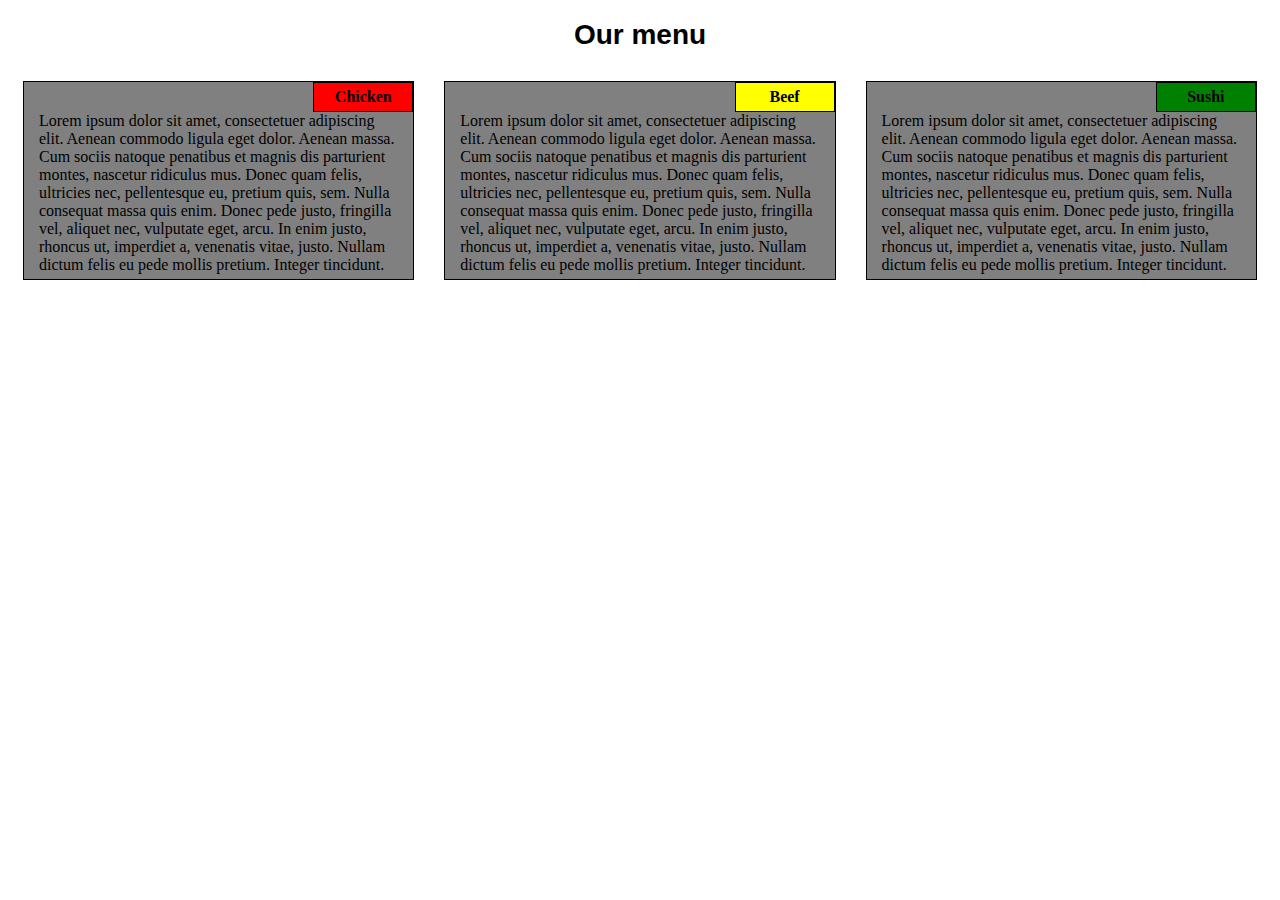
<file: mod2_solution/index.html>
<!DOCTYPE html>
<html>
<head>
	<meta charset="utf-8">
	<meta name="viewport" content="width=device-width, initial-scale=1">
	<title>Module 2 Coding Assignment</title>
	<link rel="stylesheet" type="text/css" href="css/styles.css">
</head>

<body>

<h1>Our menu</h1>

<div>

  <div class="l-4 m-6 s-12" >
    <div class="container">
      <p id="chicken" class="label">Chicken</p>
      <p>Lorem ipsum dolor sit amet, consectetuer adipiscing elit. Aenean commodo ligula eget dolor. Aenean massa. Cum sociis natoque penatibus et magnis dis parturient montes, nascetur ridiculus mus. Donec quam felis, ultricies nec, pellentesque eu, pretium quis, sem. Nulla consequat massa quis enim. Donec pede justo, fringilla vel, aliquet nec, vulputate eget, arcu. In enim justo, rhoncus ut, imperdiet a, venenatis vitae, justo. Nullam dictum felis eu pede mollis pretium. Integer tincidunt.</p>
    </div>  
  </div>

  <div class="l-4 m-6 s-12">
    <div class="container">
      <p id="beef" class="label">Beef</p>
      <p>Lorem ipsum dolor sit amet, consectetuer adipiscing elit. Aenean commodo ligula eget dolor. Aenean massa. Cum sociis natoque penatibus et magnis dis parturient montes, nascetur ridiculus mus. Donec quam felis, ultricies nec, pellentesque eu, pretium quis, sem. Nulla consequat massa quis enim. Donec pede justo, fringilla vel, aliquet nec, vulputate eget, arcu. In enim justo, rhoncus ut, imperdiet a, venenatis vitae, justo. Nullam dictum felis eu pede mollis pretium. Integer tincidunt.</p>
    </div>
  </div>

  <div class="l-4 m-12 s-12">
    <div class="container">
      <p id="sushi" class="label">Sushi</p>
      <p>Lorem ipsum dolor sit amet, consectetuer adipiscing elit. Aenean commodo ligula eget dolor. Aenean massa. Cum sociis natoque penatibus et magnis dis parturient montes, nascetur ridiculus mus. Donec quam felis, ultricies nec, pellentesque eu, pretium quis, sem. Nulla consequat massa quis enim. Donec pede justo, fringilla vel, aliquet nec, vulputate eget, arcu. In enim justo, rhoncus ut, imperdiet a, venenatis vitae, justo. Nullam dictum felis eu pede mollis pretium. Integer tincidunt.</p>
    </div>
  </div>
  
</div>

</body>
</html>
</file>
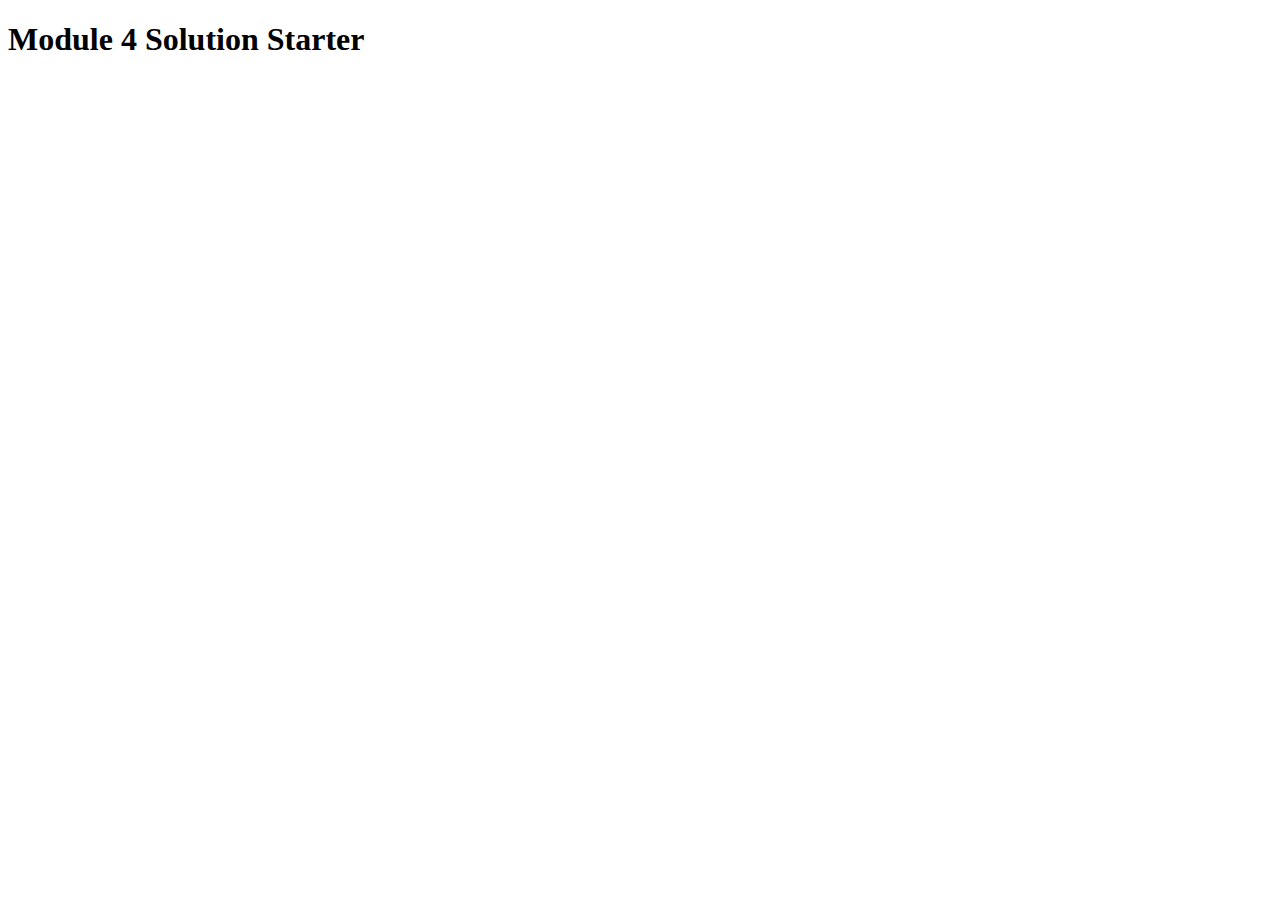
<file: mod4_solution/index.html>
<!DOCTYPE html>
<html>
<head>
  <meta charset="utf-8">
  <title>Module 4 Solution Starter</title>
  <script>
    var names = []; // DO NOT REMOVE
  </script>
  <script src="SpeakHello.js"></script>
  <script src="SpeakGoodBye.js"></script>
  <script src="script.js"></script>
</head>
<body>
  <h1>Module 4 Solution Starter</h1>
</body>
</html>
</file>
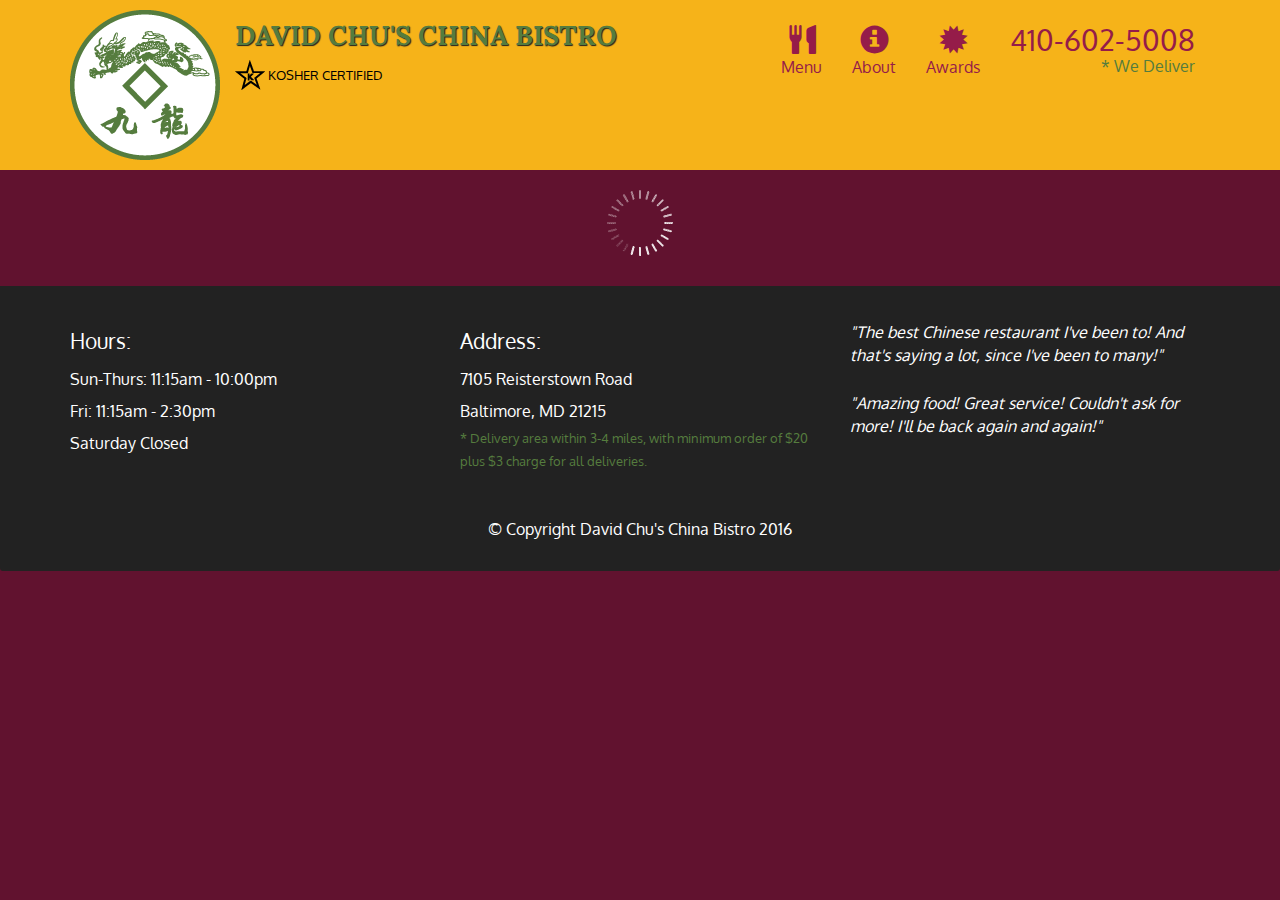
<file: mod5_solution/index.html>
<!doctype html>
<html lang="en">
  <head>
    <meta charset="utf-8">
    <meta http-equiv="X-UA-Compatible" content="IE=edge">
    <meta name="viewport" content="width=device-width, initial-scale=1">
    <title>David Chu's China Bistro</title>
    <link rel="stylesheet" href="css/bootstrap.min.css">
    <link rel="stylesheet" href="css/styles.css">
    <link href='https://fonts.googleapis.com/css?family=Oxygen:400,300,700' rel='stylesheet' type='text/css'>
    <link href='https://fonts.googleapis.com/css?family=Lora' rel='stylesheet' type='text/css'>
  </head>
<body>
  <header>
    <nav id="header-nav" class="navbar navbar-default">
      <div class="container">
        <div class="navbar-header">
          <a href="index.html" class="pull-left visible-md visible-lg">
            <div id="logo-img" alt="Logo image"></div>
          </a>

          <div class="navbar-brand">
            <a href="index.html"><h1>David Chu's China Bistro</h1></a>
            <p>
              <img src="images/star-k-logo.png" alt="Kosher certification">
              <span>Kosher Certified</span>
            </p>
          </div>

          <button id="navbarToggle" type="button" class="navbar-toggle collapsed" data-toggle="collapse" data-target="#collapsable-nav" aria-expanded="false">
            <span class="sr-only">Toggle navigation</span>
            <span class="icon-bar"></span>
            <span class="icon-bar"></span>
            <span class="icon-bar"></span>
          </button>
        </div>
        
        <div id="collapsable-nav" class="collapse navbar-collapse">
           <ul id="nav-list" class="nav navbar-nav navbar-right">
            <li id="navHomeButton" class="visible-xs active">
              <a href="index.html">
                <span class="glyphicon glyphicon-home"></span> Home</a>
            </li>
            <li id="navMenuButton">
              <a href="#" onclick="$dc.loadMenuCategories();">
                <span class="glyphicon glyphicon-cutlery"></span><br class="hidden-xs"> Menu</a>
            </li>
            <li>
              <a href="#">
                <span class="glyphicon glyphicon-info-sign"></span><br class="hidden-xs"> About</a>
            </li>
            <li>
              <a href="#">
                <span class="glyphicon glyphicon-certificate"></span><br class="hidden-xs"> Awards</a>
            </li>
            <li id="phone" class="hidden-xs">
              <a href="tel:410-602-5008">
                <span>410-602-5008</span></a><div>* We Deliver</div>
            </li>
          </ul><!-- #nav-list -->
        </div><!-- .collapse .navbar-collapse -->
      </div><!-- .container -->
    </nav><!-- #header-nav -->
  </header>

  <div id="call-btn" class="visible-xs">
    <a class="btn" href="tel:410-602-5008">
    <span class="glyphicon glyphicon-earphone"></span>
    410-602-5008
    </a>
  </div>
  <div id="xs-deliver" class="text-center visible-xs">* We Deliver</div>

  <div id="main-content" class="container"></div>

  <footer class="panel-footer">
    <div class="container">
      <div class="row">
        <section id="hours" class="col-sm-4">
          <span>Hours:</span><br>
          Sun-Thurs: 11:15am - 10:00pm<br>
          Fri: 11:15am - 2:30pm<br>
          Saturday Closed
          <hr class="visible-xs">
        </section>
        <section id="address" class="col-sm-4">
          <span>Address:</span><br>
          7105 Reisterstown Road<br>
          Baltimore, MD 21215
          <p>* Delivery area within 3-4 miles, with minimum order of $20 plus $3 charge for all deliveries.</p>
          <hr class="visible-xs">
        </section>
        <section id="testimonials" class="col-sm-4">
          <p>"The best Chinese restaurant I've been to! And that's saying a lot, since I've been to many!"</p>
          <p>"Amazing food! Great service! Couldn't ask for more! I'll be back again and again!"</p>
        </section>
      </div>
      <div class="text-center">&copy; Copyright David Chu's China Bistro 2016</div>
    </div>
  </footer>

  <!-- jQuery (Bootstrap JS plugins depend on it) -->
  <script src="js/jquery-2.1.4.min.js"></script>
  <script src="js/bootstrap.min.js"></script>
  <script src="js/ajax-utils.js"></script>
  <script src="js/script.js"></script>
</body>
</html>
</file>
<file: mod2_solution/css/styles.css>
* {
  box-sizing: border-box;
}

title {
	font-size: 1.25em;
}

h1 {
  margin-bottom: 15px;
  text-align: center;
  font-family: Arial;
  font-size: 1.75em;
}

p {
  width: 100%;
  margin-right: auto;
  margin-left: auto;
  margin-bottom: 0;
  padding: 0 15px 5px;
  clear: right;
}

.container {
  border: 1px solid black;
  background-color: grey;
  margin: 15px;
}

.label {
  width: 100px;
  height: 30px;
  border: 1px solid black;
  float: right;
  text-align: center;
  font-family: Tahoma;
  font-weight: bold;
  margin-top: 0;
  padding-top: 5px;
  padding-bottom: 5px;
}

#chicken {
	background-color: red;
}

#beef {
	background-color: yellow;
}

#sushi {
	background-color: green;
}

/********** Large devices only **********/
@media (min-width: 992px) {
  .l-4 {
    float: left;
    width: 33.33%;
  }
}

/********** Medium devices only **********/
@media (min-width: 768px) and (max-width: 992px) {
  .m-6, .m-12 {
    float: left;
  }
  
  .m-6 {
    width: 50%;
  }
  
  .m-12 {
    width: 100%;
  }
}
/********** Small devices only **********/
@media (max-width: 767px) {
	.s-12 {
		float: left;
		width: 100%;
	}
}
</file>
<file: mod5_solution/css/styles.css>
body {
  font-size: 16px;
  color: #fff;
  background-color: #61122f;
  font-family: 'Oxygen', sans-serif;
}

/** HEADER **/
#header-nav {
  background-color: #f6b319;
  border-radius: 0;
  border: 0;
}

#logo-img {
  background: url('../images/restaurant-logo_large.png') no-repeat;
  width: 150px;
  height: 150px;
  margin: 10px 15px 10px 0;
}

.navbar-brand {
  padding-top: 25px;
}
.navbar-brand h1 { /* Restaurant name */
  font-family: 'Lora', serif;
  color: #557c3e;
  font-size: 1.5em;
  text-transform: uppercase;
  font-weight: bold;
  text-shadow: 1px 1px 1px #222;
  margin-top: 0;
  margin-bottom: 0;
  line-height: .75;
}
.navbar-brand a:hover, .navbar-brand a:focus {
  text-decoration: none;
}
.navbar-brand p { /* Kosher cert */
  color: #000;
  text-transform: uppercase;
  font-size: .7em;
  margin-top: 15px;
}
.navbar-brand p span { /* Star-K */
  vertical-align: middle;
}

#nav-list {
  margin-top: 10px;
}
#nav-list a {
  color: #951C49;
  text-align: center;
}
#nav-list a:hover {
  background: #E7E7E7;
}
#nav-list a span {
  font-size: 1.8em;
}

#phone {
  margin-top: 5px;
}
#phone a { /* Phone number */
  text-align: right;
  padding-bottom: 0;
}
#phone div { /* We Deliver */
  color: #557c3e;
  text-align: right;
  padding-right: 15px;
}

.navbar-header button.navbar-toggle, .navbar-header .icon-bar {
  border: 1px solid #61122f;
}
.navbar-header button.navbar-toggle {
  clear: both;
  margin-top: -30px;
}
/* END HEADER */

/* FOOTER */
.panel-footer {
  margin-top: 30px;
  padding-top: 35px;
  padding-bottom: 30px;
  background-color: #222;
  border-top: 0;
}
.panel-footer div.row {
  margin-bottom: 35px;
}
#hours, #address {
  line-height: 2;
}
#hours > span, #address > span {
  font-size: 1.3em;
}
#address p {
  color: #557c3e;
  font-size: .8em;
  line-height: 1.8;
}
#testimonials {
  font-style: italic;
}
#testimonials p:nth-child(2) {
  margin-top: 25px;
}
/* END FOOTER */



/* HOME PAGE */
.container .jumbotron {
  box-shadow: 0 0 50px #3F0C1F;
  border: 2px solid #3F0C1F;
}

#menu-tile, #specials-tile, #map-tile {
  height: 250px;
  width: 100%;
  margin-bottom: 15px;
  position: relative;
  border: 2px solid #3F0C1F;
  overflow: hidden;
}
#menu-tile:hover, #specials-tile:hover, #map-tile:hover {
  box-shadow: 0 1px 5px 1px #cccccc;
}
#menu-tile {
  background: url('../images/menu-tile.jpg') no-repeat;
  background-position: center;
}
#specials-tile {
  background: url('../images/specials-tile.jpg') no-repeat;
  background-position: center;
}
#menu-tile span, #specials-tile span, #map-tile span {
  position: absolute;
  bottom: 0;
  right: 0;
  width: 100%;
  text-align: center;
  font-size: 1.6em;
  text-transform: uppercase;
  background-color: #000;
  color: #fff;
  opacity: .8;
}
/* END HOME PAGE */

/* MENU CATEGORIES PAGE */
.category-tile { 
  position: relative;
  border: 2px solid #3F0C1F;
  overflow: hidden;
  width: 200px;
  height: 200px;
  margin: 0 auto 15px;
}
.category-tile span {
  position: absolute;
  bottom: 0;
  right: 0;
  width: 100%;
  text-align: center;
  font-size: 1.2em;
  text-transform: uppercase;
  background-color: #000;
  color: #fff;
  opacity: .8;
}
.category-tile:hover {
  box-shadow: 0 1px 5px 1px #cccccc;
}

#menu-categories-title + div {
  margin-bottom: 50px;
}
/* END MENU CATEGORIES PAGE */

/* SINGLE CATEGORY PAGE */
.menu-item-tile {
  margin-bottom: 25px;
}
.menu-item-tile hr {
  width: 80%;
}
.menu-item-tile .menu-item-price {
  font-size: 1.1em;
  text-align: right;
  margin-top: -15px;
  margin-right: -15px;
}
.menu-item-tile .menu-item-price span {
  font-size: .6em;
}
.menu-item-photo {
  position: relative;
  border: 2px solid #3F0C1F; 
  overflow: hidden;
  padding: 0;
  margin-right: -15px;
  margin-left: auto;
  margin-bottom: 20px;
  max-width: 250px;
}
.menu-item-photo div {
  position: absolute;
  bottom: 0;
  right: 0;
  width: 80px;
  background-color: #557c3e;
  text-align: center;
}
.menu-item-description {
  padding-right: 30px;
}
h3.menu-item-title {
  margin: 0 0 10px;
}
.menu-item-details {
  font-size: .9em;
  font-style: italic;
}
/* END SINGLE CATEGORY PAGE */


/********** Large devices only **********/
@media (min-width: 1200px) {
  .container .jumbotron {
    background: url('../images/jumbotron_1200.jpg') no-repeat;
    height: 675px;
  }
}

/********** Medium devices only **********/
@media (min-width: 992px) and (max-width: 1199px) {
  /* Header */
  #logo-img {
    background: url('../images/restaurant-logo_medium.png') no-repeat;
    width: 100px;
    height: 100px;
    margin: 5px 5px 5px 0;
  }
  /* End Header */

  /* Home Page */
  .container .jumbotron {
    background: url('../images/jumbotron_992.jpg') no-repeat;
    height: 558px;
  }
  /* End Home Page */
}

/********** Small devices only **********/
@media (min-width: 768px) and (max-width: 991px) {
  /* Home Page */
  .container .jumbotron {
    background: url('../images/jumbotron_768.jpg') no-repeat;
    height: 432px;
  }
  /* End Home Page */
}

/********** Extra small devices only **********/
@media (max-width: 767px) {
  /* Header */
  .navbar-brand {
    padding-top: 10px;
    height: 80px;
  }
  .navbar-brand h1 { /* Restaurant name */
    padding-top: 10px;
    font-size: 5vw; /* 1vw = 1% of viewport width */
  }
  .navbar-brand p { /* Kosher cert */
    font-size: .6em;
    margin-top: 12px;
  }
  .navbar-brand p img { /* Star-K */
    height: 20px;
  }

  #collapsable-nav a { /* Collapsed nav menu text */
    font-size: 1.2em;
  }
  #collapsable-nav a span { /* Collapsed nav menu glyph */
    font-size: 1em;
    margin-right: 5px;
  }

  #call-btn > a {
    font-size: 1.5em;
    display: block;
    margin: 0 20px;
    padding: 10px;
    border: 2px solid #fff;
    background-color: #f6b319;
    color: #951c49;
  }
  #xs-deliver {
    margin-top: 5px;
    font-size: .7em;
    letter-spacing: .1em;
    text-transform: uppercase;
  }
  /* End Header */

  /* Footer */
  .panel-footer section {
    margin-bottom: 30px;
    text-align: center;
  }
  .panel-footer section:nth-child(3) {
    margin-bottom: 0; /* margin already exists on the whole row */
  }
  .panel-footer section hr {
    width: 50%;
  }
  /* End Footer */

  /* Home Page */
  .container .jumbotron {
    margin-top: 30px;
    padding: 0;
  }
  #menu-tile, #specials-tile {
    width: 360px;
    margin: 0 auto 15px;
  }

  .menu-item-photo {
    margin-right: auto;
  }
  .menu-item-tile .menu-item-price {
    text-align: center;
  }
  .menu-item-description {
    text-align: center;;
  }
}


/********** Super extra small devices Only :-) (e.g., iPhone 4) **********/
@media (max-width: 479px) {
  /* Header */
  .navbar-brand h1 { /* Restaurant name */
    padding-top: 5px;
    font-size: 6vw;
  }
  /* End Header */
  
  /* Home page */
  #menu-tile, #specials-tile {
    width: 280px;
    margin: 0 auto 15px;
  }

  .col-xxs-12 {
    position: relative;
    min-height: 1px;
    padding-right: 15px;
    padding-left: 15px;
    float: left;
    width: 100%;
  }
}
</file>
